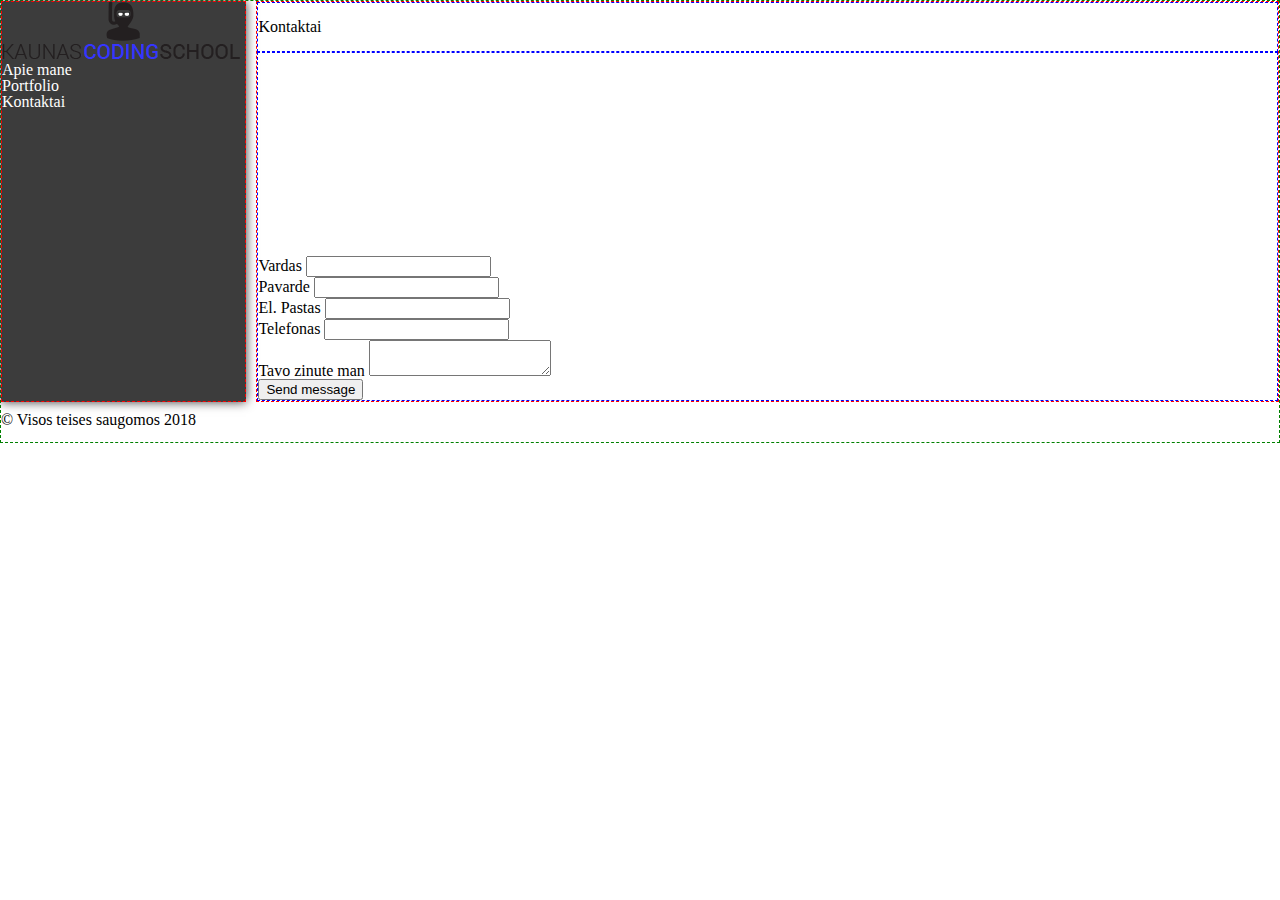
<file: kontaktai.html>
<!DOCTYPE html>
<html>
<head>
    <title>Pirmasis psl</title>
    <meta charset="UTF-8"/>
    <link rel="stylesheet" href="css/reset.css">
    <link rel="stylesheet" href="https://use.fontawesome.com/releases/v5.2.0/css/all.css" integrity="sha384-hWVjflwFxL6sNzntih27bfxkr27PmbbK/iSvJ+a4+0owXq79v+lsFkW54bOGbiDQ" crossorigin="anonymous">
    <link rel="stylesheet" href="css/sachmatai.css">
    <link rel="stylesheet" href="css/layout.css">
    <link rel="stylesheet" href="css/theme.css">
</head>
<body class="mainLayout">


<div class="sidebar">
    <img src="img/logo.png" alt="Logo"/>
    <div class="meniu">
        <ul>
            <li class="elem"><a href="/">Apie mane</a></li>
            <li class="elem"><a href="portfolio.html">Portfolio</a></li>
            <li class="elem"><a href="kontaktai.html">Kontaktai</a></li>
        </ul>
    </div>
</div>
<div class="rightSide">
    <header>
        <div class="title">Kontaktai</div>
        <div class="burger btn">
            <i class="fas fa-ellipsis-v"></i>
        </div>
    </header>
    <article>
        <iframe src="https://www.google.com/maps/embed?pb=!1m14!1m12!1m3!1d2725.773546509722!2d23.887868215364914!3d54.93638302709814!2m3!1f0!2f0!3f0!3m2!1i1024!2i768!4f13.1!5e0!3m2!1slt!2slt!4v1533058642462" width="100%" height="200" frameborder="0" style="border:0" allowfullscreen></iframe>
        <form action="#">
            <div class="kairePuse">
                <div class="row">
                    <label for="vardas">Vardas</label>
                    <input name="firstName" type="text" id="vardas" />
                </div>
                <div class="row">
                    <label for="pavarde">Pavarde</label>
                    <input name="surename"  type="text" id="pavarde" />
                </div>
                <div class="row">
                    <label for="elp">El. Pastas</label>
                    <input name="email"  type="text" id="elp" />
                </div>
                <div class="row">
                    <label for="tel">Telefonas</label>
                    <input name="phone"  type="tel" id="tel" />
                </div>
                <div class="row">
                    <label for="zinute">Tavo zinute man</label>
                    <textarea name="message" id="zinute"></textarea>
                </div>
            </div>
            <div class="desinePuse">
                <input type="button" value="Send message" />
            </div>
        </form>
    </article>
</div>
<footer>
    &copy; Visos teises saugomos 2018
</footer>


</body>
</html>
</file>
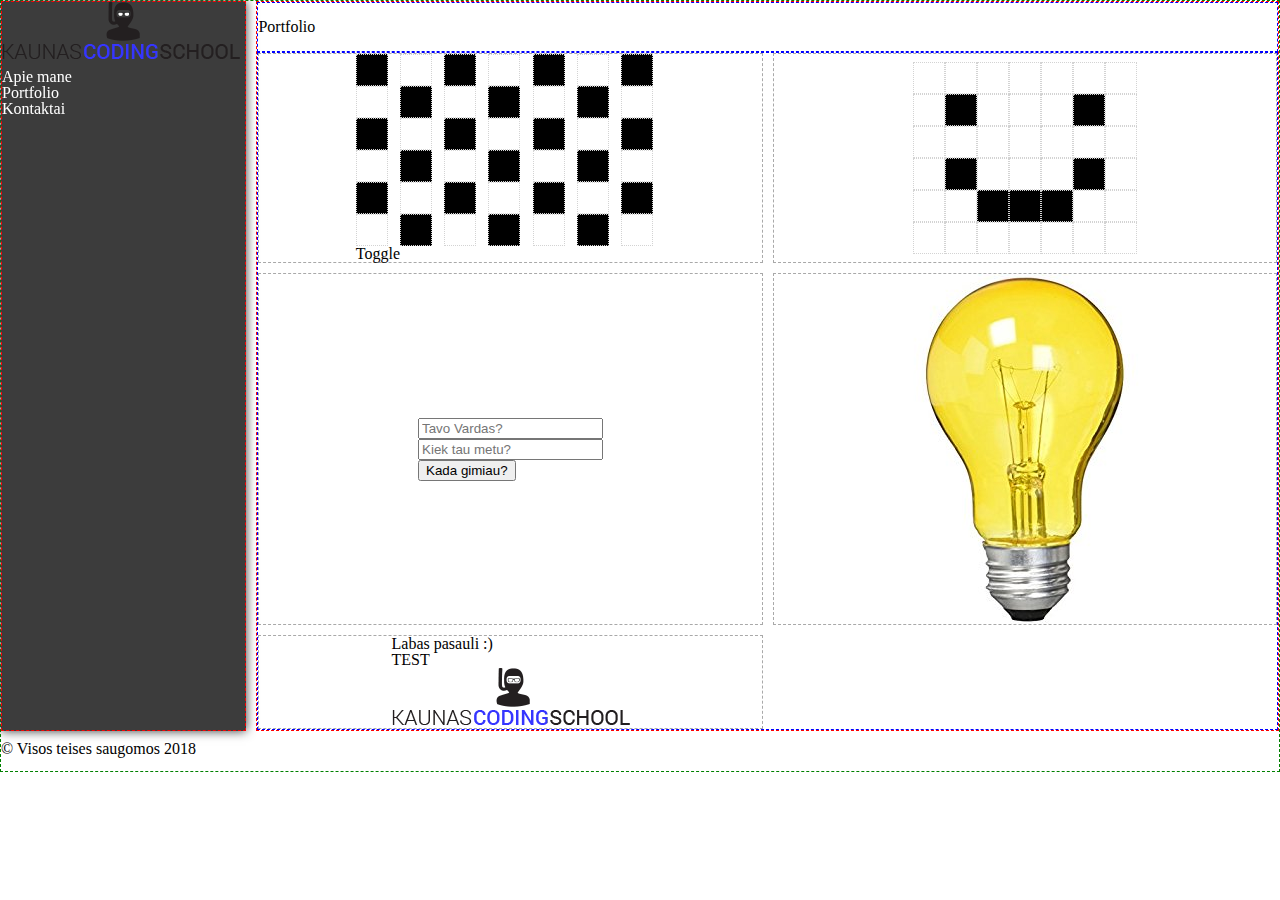
<file: portfolio.html>
<!DOCTYPE html>
<html>
<head>
    <title>Pirmasis psl</title>
    <meta charset="UTF-8"/>
    <link rel="stylesheet" href="css/reset.css">
    <link rel="stylesheet" href="https://use.fontawesome.com/releases/v5.2.0/css/all.css"
          integrity="sha384-hWVjflwFxL6sNzntih27bfxkr27PmbbK/iSvJ+a4+0owXq79v+lsFkW54bOGbiDQ" crossorigin="anonymous">
    <link rel="stylesheet" href="css/sachmatai.css">
    <link rel="stylesheet" href="css/layout.css">
    <link rel="stylesheet" href="css/theme.css">
    <link rel="stylesheet" href="css/portfolio.css">
</head>
<body class="mainLayout">


<div class="sidebar">
    <div class="fixedSide">
        <div class="sidegrid">
            <div class="center">
                <img src="img/logo.png" alt="Logo"/>
            </div>
            <div class="meniu">
                <ul>
                    <li class="elem"><a href="/">Apie mane</a></li>
                    <li class="elem"><a href="portfolio.html">Portfolio</a></li>
                    <li class="elem"><a href="kontaktai.html">Kontaktai</a></li>
                </ul>
            </div>
        </div>
    </div>
</div>
<div class="rightSide">
    <header>
        <div class="title">Portfolio</div>
        <div class="burger btn">
            <i class="fas fa-ellipsis-v"></i>
        </div>
    </header>
    <article class="portfolio">
        <div class="item">
            <div class="sachmatai">
                <div class="juoda cell"></div>
                <div class="cell"></div>
                <div class="juoda cell"></div>
                <div class="cell"></div>
                <div class="juoda cell"></div>
                <div class="cell"></div>
                <div class="juoda cell"></div>

                <div class="cell"></div>
                <div class="juoda cell"></div>
                <div class="cell"></div>
                <div class="juoda cell"></div>
                <div class="cell"></div>
                <div class="juoda cell"></div>
                <div class="cell"></div>

                <div class="juoda cell"></div>
                <div class="cell"></div>
                <div class="juoda cell"></div>
                <div class="cell"></div>
                <div class="juoda cell"></div>
                <div class="cell"></div>
                <div class="juoda cell"></div>

                <div class="cell"></div>
                <div class="juoda cell"></div>
                <div class="cell"></div>
                <div class="juoda cell"></div>
                <div class="cell"></div>
                <div class="juoda cell"></div>
                <div class="cell"></div>

                <div class="juoda cell"></div>
                <div class="cell"></div>
                <div class="juoda cell"></div>
                <div class="cell"></div>
                <div class="juoda cell"></div>
                <div class="cell"></div>
                <div class="juoda cell"></div>

                <div class="cell"></div>
                <div class="juoda cell"></div>
                <div class="cell"></div>
                <div class="juoda cell"></div>
                <div class="cell"></div>
                <div class="juoda cell"></div>
                <div class="cell"></div>
                <span>Toggle</span>
            </div>
        </div>
        <div class="item">
            <div class="smile">
                    <div class="cell"></div>
                    <div class="cell"></div>
                    <div class="cell"></div>
                    <div class="cell"></div>
                    <div class="cell"></div>
                    <div class="cell"></div>
                    <div class="cell"></div>

                    <div class="cell"></div>
                    <div class="juoda cell"></div>
                    <div class="cell"></div>
                    <div class="cell"></div>
                    <div class="cell"></div>
                    <div class="juoda cell"></div>
                    <div class="cell"></div>

                    <div class="cell"></div>
                    <div class="cell"></div>
                    <div class="cell"></div>
                    <div class="cell"></div>
                    <div class="cell"></div>
                    <div class="cell"></div>
                    <div class="cell"></div>

                    <div class="cell"></div>
                    <div class="juoda cell"></div>
                    <div class="cell"></div>
                    <div class="cell"></div>
                    <div class="cell"></div>
                    <div class="juoda cell"></div>
                    <div class="cell"></div>

                    <div class="cell"></div>
                    <div class="cell"></div>
                    <div class="juoda cell"></div>
                    <div class="juoda cell"></div>
                    <div class="juoda cell"></div>
                    <div class="cell"></div>
                    <div class="cell"></div>

                    <div class="cell"></div>
                    <div class="cell"></div>
                    <div class="cell"></div>
                    <div class="cell"></div>
                    <div class="cell"></div>
                    <div class="cell"></div>
                    <div class="cell"></div>
            </div>
        </div>
        <div class="item">
            <div class="tavoAmzius">
                <input type="text" id="vardas" placeholder="Tavo Vardas?"/><br/>
                <input type="text" id="amzius" placeholder="Kiek tau metu?"/><br/>
                <input type="button" value="Kada gimiau?" onclick="Skaiciuoti()"/><br/>
                <p>
                    <span id="rez"></span>
                </p>
            </div>
        </div>
        <div class="item">
            <img src="/img/light_off.jpg" alt="Off" onclick="toggleLempute()" id="lempute"/>
        </div>
        <div class="item">
            <div id="failo_turinys_cia"></div>
        </div>
    </article>
</div>
<footer>
    &copy; Visos teises saugomos 2018
</footer>

<script src="https://ajax.googleapis.com/ajax/libs/jquery/3.3.1/jquery.min.js"></script>
<script src="/js/skaiciuokle.js"></script>
<script src="/js/lempute.js"></script>
<script src="js/jquery_lempute.js"></script>
</body>
</html>
</file>
<file: css/sachmatai.css>
.juoda {
    background-color: black;
}

.smile, .sachmatai {
    display: grid;
    grid-template-columns: 1fr 1fr 1fr 1fr 1fr 1fr 1fr;
    grid-template-rows: 1fr 1fr 1fr 1fr 1fr 1fr;
}

.cell {
    width: 30px;
    height: 30px;
    border: 1px dotted lightgray;
}
</file>
<file: css/layout.css>
.mainLayout {
	border: 1px dashed green;	
    display: grid;
    grid-template-columns: 1.2fr 5fr;
    grid-template-rows: auto 30px;
    grid-gap: 10px;
}
footer {
    grid-column: span 2;
    grid-row: span 1;
}
.mainLayout>div {
	border: 1px dashed red;	
}
.rightSide {
	border: 1px dashed black;
    display: grid;
    grid-template-rows: 50px auto;
}
.rightSide>* {
	border: 1px dashed blue;	
}
.rightSide header {
	display: grid;
	grid-template-columns: auto 50px;
	align-items: center;
}
.rightSide header .burger{
	display: flex;
	justify-content: center;
}
.center {
	display: flex;
	justify-content: center;
	align-items: center;
}
</file>
<file: css/theme.css>
.sidebar {
    color: white;
    background-color: rgb(60, 60, 60);
    box-shadow: 0 0 10px #3C3C3C;
}
.sidegrid {
    display: grid;
    grid-template-rows: 1fr 5fr;
    grid-gap: 10px;
}

.fixedSide {
    position: fixed;
}

.meniu a {
    color: rgb(255, 255, 255);
    text-decoration: none;
}
</file>
<file: css/portfolio.css>
.portfolio {
    display: grid;
    grid-template-columns: 1fr 1fr;
    grid-gap: 10px;
}

.portfolio div.item {
	border: 1px dashed darkgray;
	display: flex;
	justify-content: center;
	align-items: center;
}
</file>
